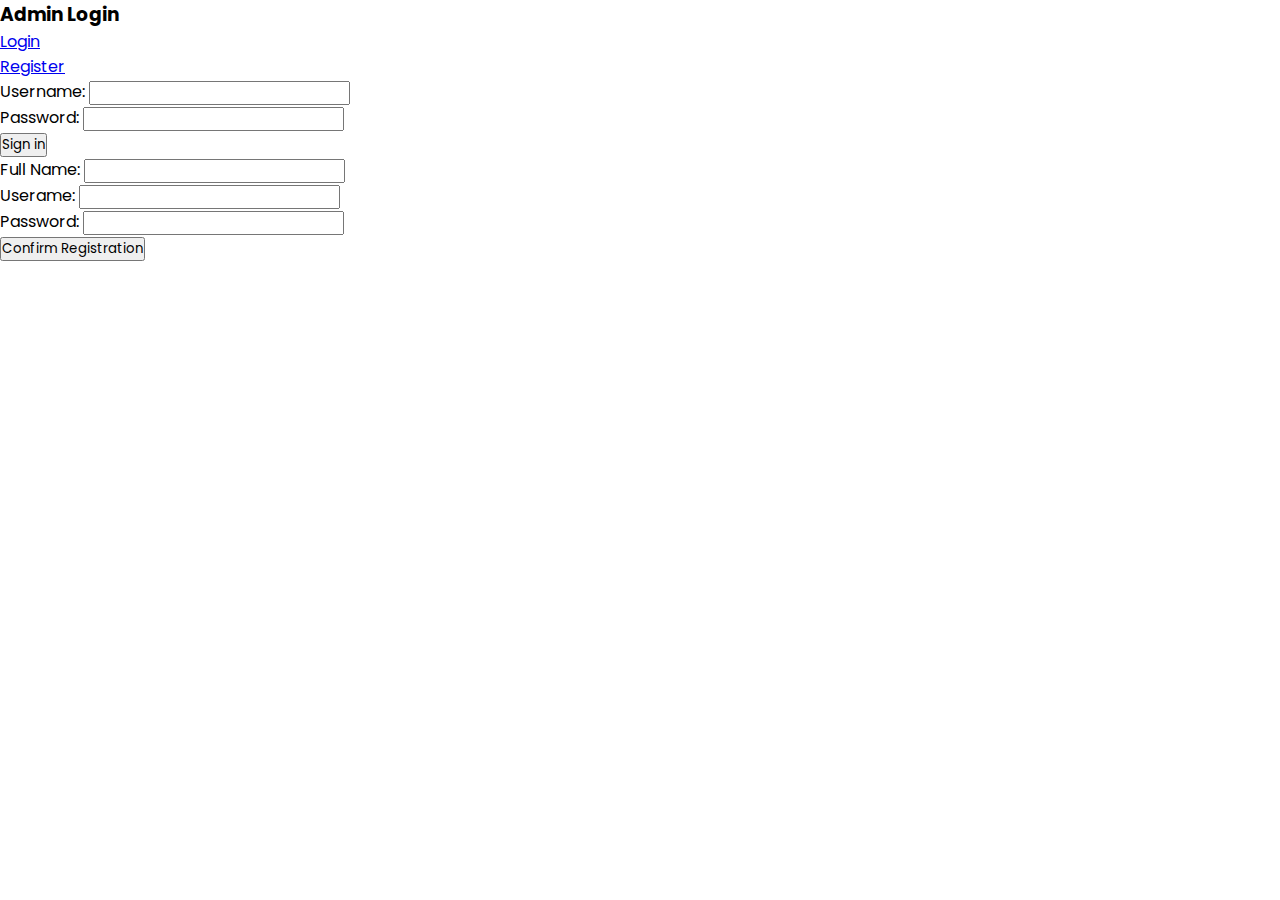
<file: index.html>
<!DOCTYPE html>
<html lang="en">
<head>
  <meta charset="UTF-8">
  <meta name="viewport" content="width=device-width, initial-scale=1.0">
  <title>Document</title>

  <link rel="stylesheet" type="text/css" href="css/login.css">

  <link href="https://cdn.jsdelivr.net/npm/bootstrap@5.0.2/dist/css/bootstrap.min.css" rel="stylesheet" integrity="sha384-EVSTQN3/azprG1Anm3QDgpJLIm9Nao0Yz1ztcQTwFspd3yD65VohhpuuCOmLASjC" crossorigin="anonymous">

  <script src="https://cdn.jsdelivr.net/npm/bootstrap@5.0.2/dist/js/bootstrap.bundle.min.js" integrity="sha384-MrcW6ZMFYlzcLA8Nl+NtUVF0sA7MsXsP1UyJoMp4YLEuNSfAP+JcXn/tWtIaxVXM" crossorigin="anonymous"></script>

  <script type="text/javascript">
    function preventBack() { window.history.forward(); }
    setTimeout("preventBack()", 0);
    window.onunload = function () { null };
  </script>

</head>
<body class="bg-dark">
  <div class="mt-5">
    <div class="row justify-content-center ">
      
      <div class="col-lg-3 bg-light m-3 p-4 pb-1 border rounded-3">
        <!-- Pills navs -->
        <div class="text-center mb-4">
          <h3>Admin Login</h3>
        </div>
        
        <ul class="nav nav-pills nav-justified" id="ex1" role="tablist">
          <li class="nav-item" role="presentation">
            <a class="nav-link active" id="tab-login" data-bs-toggle="pill" href="#pills-login" role="tab"
              aria-controls="pills-login" aria-selected="true">Login</a>
          </li>
          <li class="nav-item" role="presentation">
            <a class="nav-link" id="tab-register" data-bs-toggle="pill" href="#pills-register" role="tab"
              aria-controls="pills-register" aria-selected="false">Register</a>
          </li>
        </ul>
      
        <div class="tab-content">
          <div class="tab-pane fade show active" id="pills-login" role="tabpanel" aria-labelledby="tab-login">
            <form>
              <!-- Username input -->
              <div class="form-outline mt-4 mb-2">
                <label class="form-label" for="loginUsername" required>Username:</label>
                <input type="text" id="loginUsername" class="form-control" />
              </div>

              <!-- Password input -->
              <div class="form-outline mb-4">
                <label class="form-label" for="loginPassword" required>Password:</label>
                <input type="password" id="loginPassword" class="form-control" />
              </div>

              <!-- Submit button -->
              <div class="text-center">
                <button type="submit" class="btn btn-primary btn-block mb-4" onclick="loginValidation()">Sign in</button>
              </div>
            </form>
          </div>
          <div class="tab-pane fade" id="pills-register" role="tabpanel" aria-labelledby="tab-register">
            <form>
              <!-- Full Name input -->
              <div class="form-outline mt-4">
                <label class="form-label" for="loginFullName">Full Name:</label>
                <input type="text" id="regFname" class="form-control" required/>
              </div>

              <!-- Username input -->
              <div class="form-outline mt-2">
                <label class="form-label" for="loginUsername">Userame:</label>
                <input type="text" id="regUname" class="form-control" required/>
              </div>

              <!-- Password input -->
              <div class="form-outline mt-2 mb-4">
                <label class="form-label" for="loginPassword">Password:</label>
                <input type="password" id="regPword" class="form-control" required/>
              </div>

              <!-- Submit button -->
              <div class="text-center">
                <button type="submit" class="btn btn-primary btn-block mb-4" onclick="addCashier()">Confirm Registration</button>
              </div>
            </form>
          </div>
        </div>
    
        <script src="js/login.js"></script> 

</body>
</html>
</file>
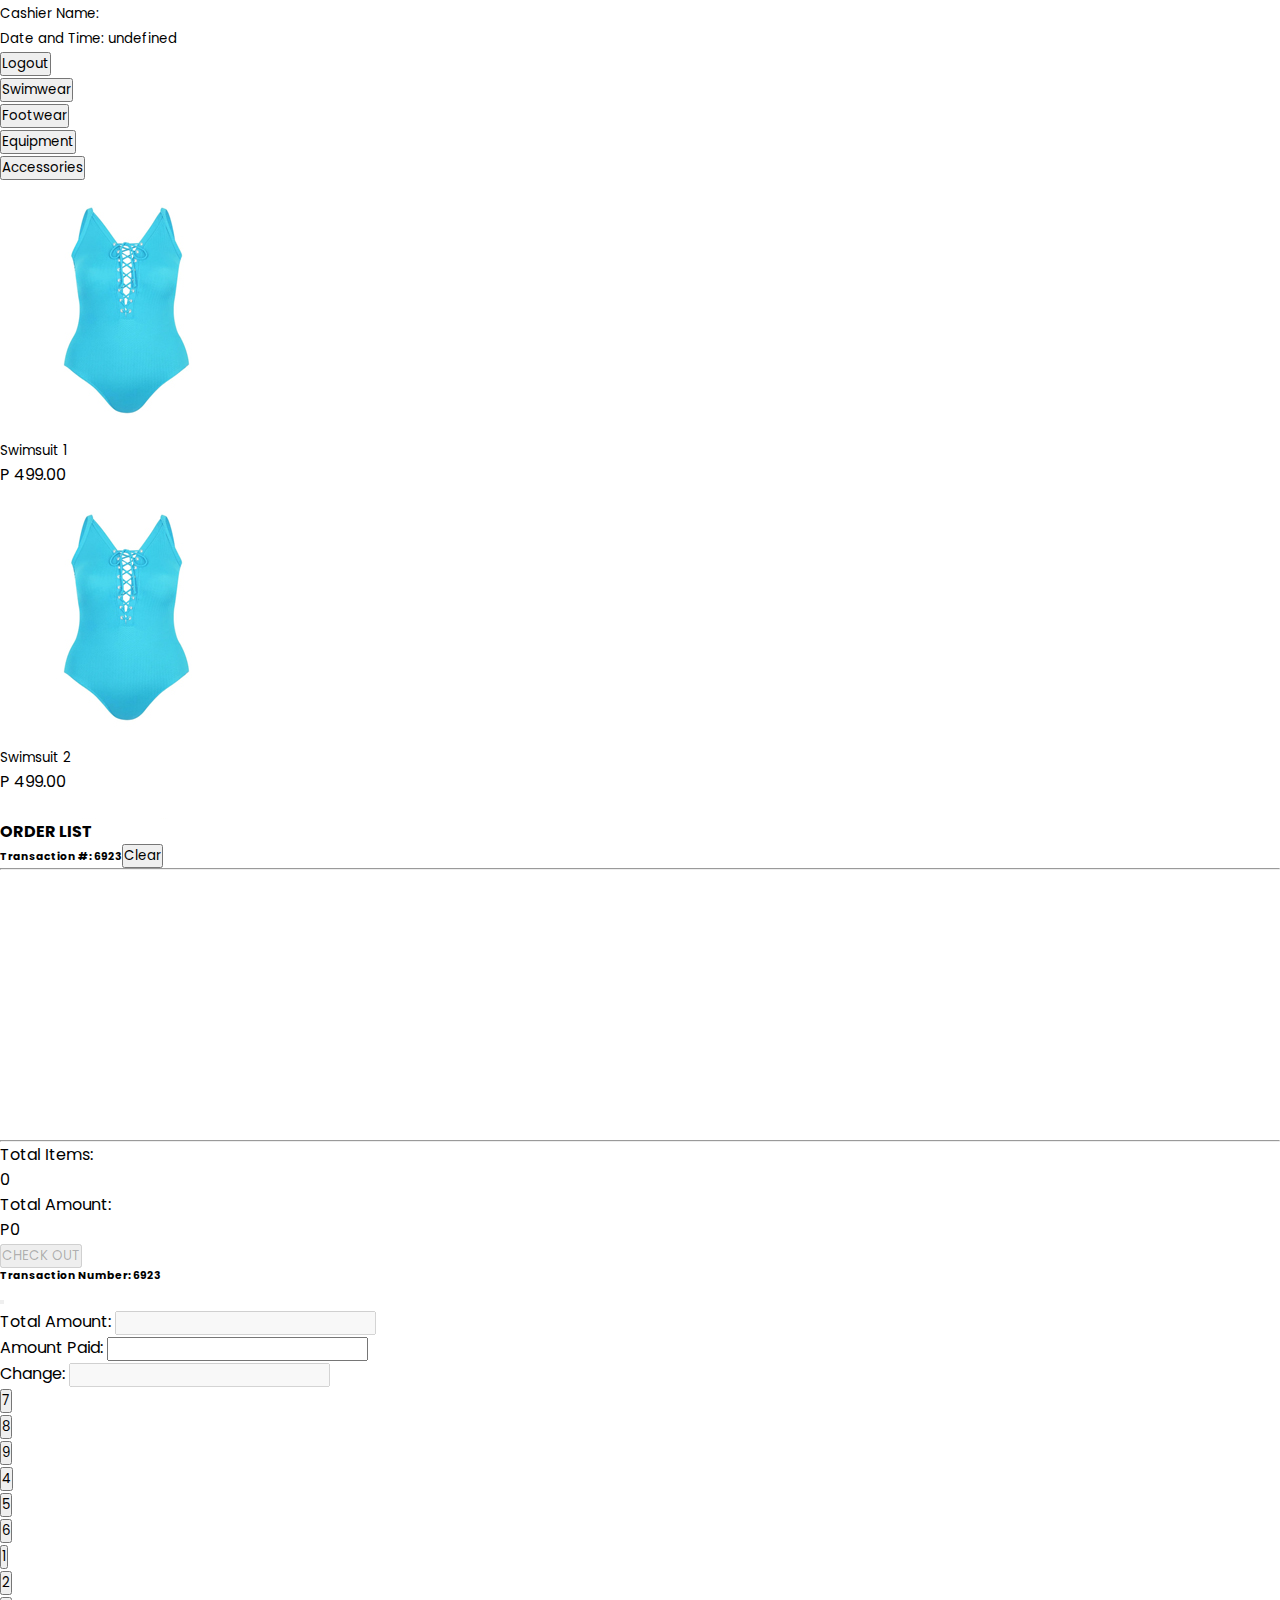
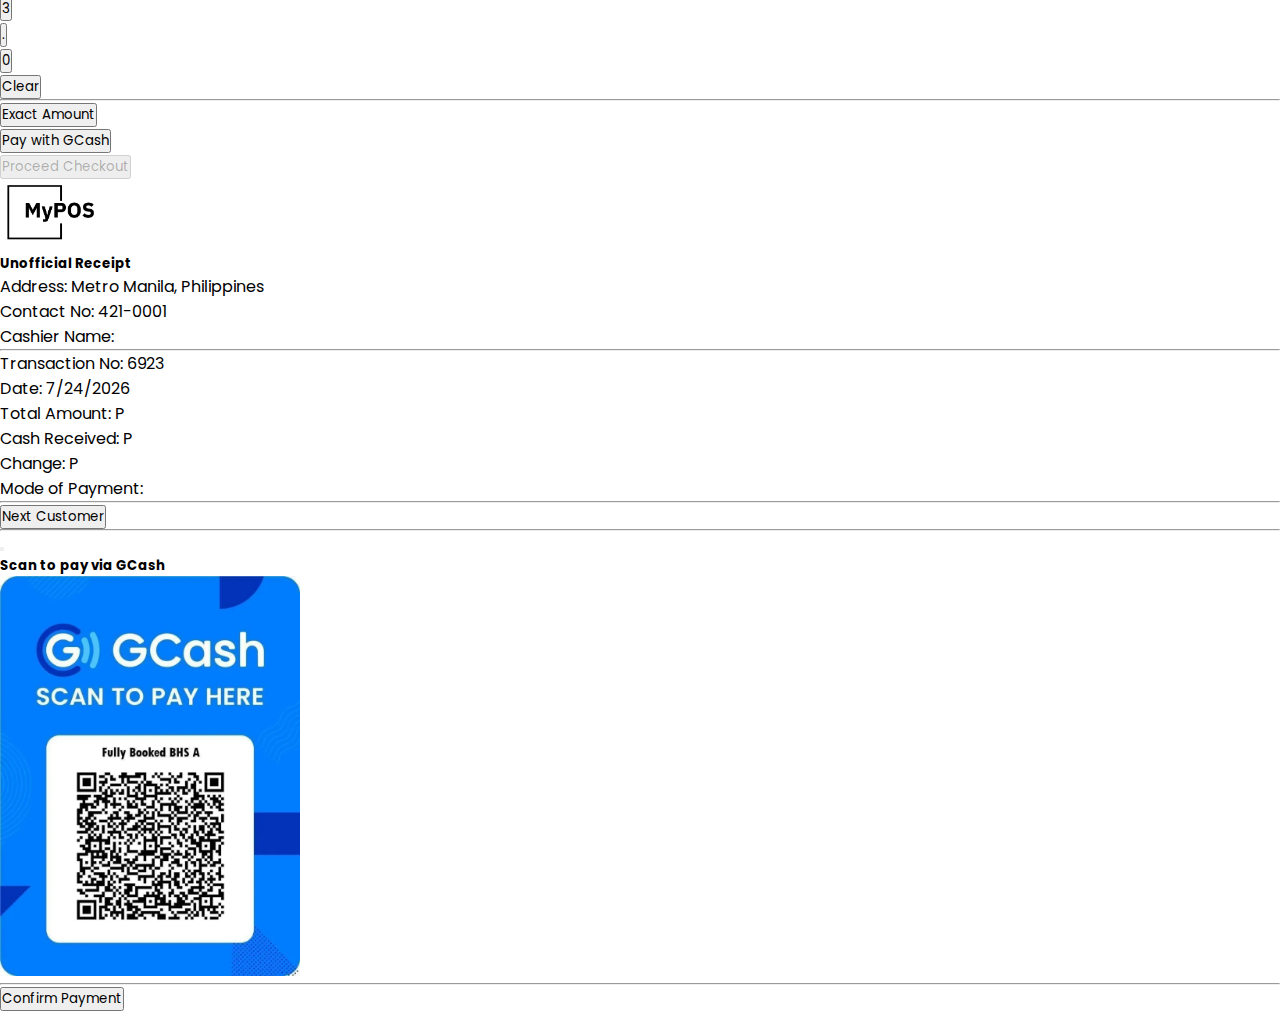
<file: pos.html>
<!DOCTYPE html>
<html lang="en">
<head>
    <meta charset="UTF-8">
    <meta name="viewport" content="width=device-width, initial-scale=1.0">
    <title>Document</title>

    <link rel="stylesheet" type="text/css" href="css/style.css">

    <link href="https://cdn.jsdelivr.net/npm/bootstrap@5.0.2/dist/css/bootstrap.min.css" rel="stylesheet" integrity="sha384-EVSTQN3/azprG1Anm3QDgpJLIm9Nao0Yz1ztcQTwFspd3yD65VohhpuuCOmLASjC" crossorigin="anonymous">

    <script src="https://cdn.jsdelivr.net/npm/bootstrap@5.0.2/dist/js/bootstrap.bundle.min.js" integrity="sha384-MrcW6ZMFYlzcLA8Nl+NtUVF0sA7MsXsP1UyJoMp4YLEuNSfAP+JcXn/tWtIaxVXM" crossorigin="anonymous"></script>

</head>
<body>
    <div class="bg-dark py-3 px-2">
        <div class="row bg-light">
            <div class="col-sm-8">
              <div class="card m-3">
                <div class="card-body d-flex justify-content-between align-items-top py-1">
                  <div>
                    <small>Cashier Name: <span id="cashier" class="fw-bold"></span></small>
                    <br>
                    <small>Date and Time: <span id="cdt" class="fw-bold"></span></small>
                  </div>
                  <div>
                    <button class="btn btn-primary my-1" onclick="cashierLogout()">Logout</button>
                  </div>
                  
                </div>
              </div>
              
              <div class="card m-3">
                <div class="card-body">
                  <ul class="nav nav-pills" id="pills-tab" role="tablist">
                    <li class="nav-item" role="presentation">
                      <button class="nav-link active" id="pills-menu1-tab" data-bs-toggle="pill" data-bs-target="#pills-menu1" type="button" role="tab" aria-controls="pills-menu1" aria-selected="true">Swimwear</button>
                    </li>
                    <li class="nav-item" role="presentation">
                      <button class="nav-link" id="pills-menu2-tab" data-bs-toggle="pill" data-bs-target="#pills-menu2" type="button" role="tab" aria-controls="pills-menu2" aria-selected="false">Footwear</button>
                    </li>
                    <li class="nav-item" role="presentation">
                      <button class="nav-link" id="pills-menu3-tab" data-bs-toggle="pill" data-bs-target="#pills-menu3" type="button" role="tab" aria-controls="pills-menu3" aria-selected="false">Equipment</button>
                    </li>
                    <li class="nav-item" role="presentation">
                      <button class="nav-link" id="pills-menu4-tab" data-bs-toggle="pill" data-bs-target="#pills-menu4" type="button" role="tab" aria-controls="pills-menu4" aria-selected="false">Accessories</button>
                    </li>
                  </ul>
                </div>
              </div>
              <div class="card m-3">
                <div class="card-body">
                  <div class="tab-content" id="pills-tabContent">
                    <div class="tab-pane fade show active" id="pills-menu1" role="tabpanel" aria-labelledby="pills-menu1-tab">
                      <div class="row row-cols-2 row-cols-sm-3 row-cols-md-3 row-cols-lg-5 g-4">
                        <div class="col">
                          <div class="card" onclick="ordercart('Swimsuit 1', 499.99);">
                            <img draggable="false" src="img/sw1.jpg" class="card-img-top" alt="...">
                            <div class="card-body">
                              <small>Swimsuit 1</small>
                              <p class="card-text fw-bold text-danger">P 499.00</p>
                            </div>
                          </div>
                        </div>
                        <div class="col">
                          <div class="card" onclick="ordercart('Swimsuit 2', 499.99);">
                            <img draggable="false" src="img/sw1.jpg" class="card-img-top" alt="...">
                            <div class="card-body">
                              <small>Swimsuit 2</small>
                              <p class="card-text fw-bold text-danger">P 499.00</p>
                            </div>
                          </div>
                        </div>
                        <div class="col">
                          <div class="card" onclick="ordercart('Swimsuit 3', 499.99);">
                            <img draggable="false" src="img/sw1.jpg" class="card-img-top" alt="...">
                            <div class="card-body">
                              <small>Swimsuit 3</small>
                              <p class="card-text fw-bold text-danger">P 499.00</p>
                            </div>
                          </div>
                        </div>
                        <div class="col">
                          <div class="card" onclick="ordercart('Swimsuit 4', 499.99);">
                            <img draggable="false" src="img/sw1.jpg" class="card-img-top" alt="...">
                            <div class="card-body">
                              <small>Swimsuit 4</small>
                              <p class="card-text fw-bold text-danger">P 499.00</p>
                            </div>
                          </div>
                        </div>
                        <div class="col">
                          <div class="card" onclick="ordercart('Swimsuit 5', 499.99);">
                            <img draggable="false" src="img/sw1.jpg" class="card-img-top" alt="...">
                            <div class="card-body">
                              <small>Swimsuit 5</small>
                              <p class="card-text fw-bold text-danger">P 499.00</p>
                            </div>
                          </div>
                        </div>
                        <div class="col">
                          <div class="card" onclick="ordercart('Swimsuit 6', 499.99);">
                            <img draggable="false" src="img/sw1.jpg" class="card-img-top" alt="...">
                            <div class="card-body">
                              <small>Swimsuit 6</small>
                              <p class="card-text fw-bold text-danger">P 499.00</p>
                            </div>
                          </div>
                        </div>
                        <div class="col">
                          <div class="card" onclick="ordercart('Swimsuit 7', 499.99);">
                            <img draggable="false" src="img/sw1.jpg" class="card-img-top" alt="...">
                            <div class="card-body">
                              <small>Swimsuit 7</small>
                              <p class="card-text fw-bold text-danger">P 499.00</p>
                            </div>
                          </div>
                        </div>
                        <div class="col">
                          <div class="card" onclick="ordercart('Swimsuit 8', 499.99);">
                            <img draggable="false" src="img/sw1.jpg" class="card-img-top" alt="...">
                            <div class="card-body">
                              <small>Swimsuit 8</small>
                              <p class="card-text fw-bold text-danger">P 499.00</p>
                            </div>
                          </div>
                        </div>
                        <div class="col">
                          <div class="card" onclick="ordercart('Swimsuit 9', 499.99);">
                            <img draggable="false" src="img/sw1.jpg" class="card-img-top" alt="...">
                            <div class="card-body">
                              <small>Swimsuit 9</small>
                              <p class="card-text fw-bold text-danger">P 499.00</p>
                            </div>
                          </div>
                        </div>
                        <div class="col">
                          <div class="card" onclick="ordercart('Swimsuit 10', 499.99);">
                            <img draggable="false" src="img/sw1.jpg" class="card-img-top" alt="...">
                            <div class="card-body">
                              <small>Swimsuit 10</small>
                              <p class="card-text fw-bold text-danger">P 499.00</p>
                            </div>
                          </div>
                        </div>
                        <div class="col">
                          <div class="card" onclick="ordercart('Swimsuit 11', 499.99);">
                            <img draggable="false" src="img/sw1.jpg" class="card-img-top" alt="...">
                            <div class="card-body">
                              <small>Swimsuit 11</small>
                              <p class="card-text fw-bold text-danger">P 499.00</p>
                            </div>
                          </div>
                        </div>
                        <div class="col">
                          <div class="card" onclick="ordercart('Swimsuit 12', 499.99);">
                            <img draggable="false" src="img/sw1.jpg" class="card-img-top" alt="...">
                            <div class="card-body">
                              <small>Swimsuit 12</small>
                              <p class="card-text fw-bold text-danger">P 499.00</p>
                            </div>
                          </div>
                        </div>
                        <div class="col">
                          <div class="card" onclick="ordercart('Swimsuit 13', 499.99);">
                            <img draggable="false" src="img/sw1.jpg" class="card-img-top" alt="...">
                            <div class="card-body">
                              <small>Swimsuit 13</small>
                              <p class="card-text fw-bold text-danger">P 499.00</p>
                            </div>
                          </div>
                        </div>
                        <div class="col">
                          <div class="card" onclick="ordercart('Swimsuit 14', 499.99);">
                            <img draggable="false" src="img/sw1.jpg" class="card-img-top" alt="...">
                            <div class="card-body">
                              <small>Swimsuit 14</small>
                              <p class="card-text fw-bold text-danger">P 499.00</p>
                            </div>
                          </div>
                        </div>
                        <div class="col">
                          <div class="card" onclick="ordercart('Swimsuit 15', 499.99);">
                            <img draggable="false" src="img/sw1.jpg" class="card-img-top" alt="...">
                            <div class="card-body">
                              <small>Swimsuit 15</small>
                              <p class="card-text fw-bold text-danger">P 499.00</p>
                            </div>
                          </div>
                        </div>
                        <div class="col">
                          <div class="card" onclick="ordercart('Swimsuit 16', 499.99);">
                            <img draggable="false" src="img/sw1.jpg" class="card-img-top" alt="...">
                            <div class="card-body">
                              <small>Swimsuit 16</small>
                              <p class="card-text fw-bold text-danger">P 499.00</p>
                            </div>
                          </div>
                        </div>
                        <div class="col">
                          <div class="card" onclick="ordercart('Swimsuit 17', 499.99);">
                            <img draggable="false" src="img/sw1.jpg" class="card-img-top" alt="...">
                            <div class="card-body">
                              <small>Swimsuit 17</small>
                              <p class="card-text fw-bold text-danger">P 499.00</p>
                            </div>
                          </div>
                        </div>
                        <div class="col">
                          <div class="card" onclick="ordercart('Swimsuit 18', 499.99);">
                            <img draggable="false" src="img/sw1.jpg" class="card-img-top" alt="...">
                            <div class="card-body">
                              <small>Swimsuit 18</small>
                              <p class="card-text fw-bold text-danger">P 499.00</p>
                            </div>
                          </div>
                        </div>
                      </div>
                    </div>
                    <div class="tab-pane fade" id="pills-menu2" role="tabpanel" aria-labelledby="pills-menu2-tab">
                      <div class="row row-cols-2 row-cols-sm-3 row-cols-md-3 row-cols-lg-5 g-4">
                        <div class="col">
                          <div class="card" onclick="ordercart('Footwear 1', 499.99);">
                            <img draggable="false" src="img/fw1.webp" class="card-img-top" alt="...">
                            <div class="card-body">
                              <small>Footwear 1</small>
                              <p class="card-text fw-bold text-danger">P 499.00</p>
                            </div>
                          </div>
                        </div>
                        <div class="col">
                          <div class="card" onclick="ordercart('Footwear 2', 499.99);">
                            <img draggable="false" src="img/fw1.webp" class="card-img-top" alt="...">
                            <div class="card-body">
                              <small>Footwear 2</small>
                              <p class="card-text fw-bold text-danger">P 499.00</p>
                            </div>
                          </div>
                        </div>
                        <div class="col">
                          <div class="card" onclick="ordercart('Footwear 3', 499.99);">
                            <img draggable="false" src="img/fw1.webp" class="card-img-top" alt="...">
                            <div class="card-body">
                              <small>Footwear 3</small>
                              <p class="card-text fw-bold text-danger">P 499.00</p>
                            </div>
                          </div>
                        </div>
                        <div class="col">
                          <div class="card" onclick="ordercart('Footwear 4', 499.99);">
                            <img draggable="false" src="img/fw1.webp" class="card-img-top" alt="...">
                            <div class="card-body">
                              <small>Footwear 4</small>
                              <p class="card-text fw-bold text-danger">P 499.00</p>
                            </div>
                          </div>
                        </div>
                      </div>
                    </div>
                    <div class="tab-pane fade" id="pills-menu3" role="tabpanel" aria-labelledby="pills-menu3-tab">
                      <div class="row row-cols-2 row-cols-sm-3 row-cols-md-3 row-cols-lg-5 g-4">
                        <div class="col">
                          <div class="card" onclick="ordercart('Equipment 1', 499.99);">
                            <img draggable="false" src="img/eq1.jpg" class="card-img-top" alt="...">
                            <div class="card-body">
                              <small>Equipment 1</small>
                              <p class="card-text fw-bold text-danger">P 499.00</p>
                            </div>
                          </div>
                        </div>
                        <div class="col">
                          <div class="card" onclick="ordercart('Equipment 2', 499.99);">
                            <img draggable="false" src="img/eq1.jpg" class="card-img-top" alt="...">
                            <div class="card-body">
                              <small>Equipment 2</small>
                              <p class="card-text fw-bold text-danger">P 499.00</p>
                            </div>
                          </div>
                        </div>
                        <div class="col">
                          <div class="card" onclick="ordercart('Equipment 3', 499.99);">
                            <img draggable="false" src="img/eq1.jpg" class="card-img-top" alt="...">
                            <div class="card-body">
                              <small>Equipment 3</small>
                              <p class="card-text fw-bold text-danger">P 499.00</p>
                            </div>
                          </div>
                        </div>
                        <div class="col">
                          <div class="card" onclick="ordercart('Equipment 4', 499.99);">
                            <img draggable="false" src="img/eq1.jpg" class="card-img-top" alt="...">
                            <div class="card-body">
                              <small>Equipment 4</small>
                              <p class="card-text fw-bold text-danger">P 499.00</p>
                            </div>
                          </div>
                        </div>
                      </div>
                    </div>
                    <div class="tab-pane fade" id="pills-menu4" role="tabpanel" aria-labelledby="pills-menu4-tab">
                      <div class="row row-cols-2 row-cols-sm-3 row-cols-md-3 row-cols-lg-5 g-4">
                        <div class="col">
                          <div class="card" onclick="ordercart('Accessory 1', 499.99);">
                            <img draggable="false" src="img/acce1.jpg" class="card-img-top" alt="...">
                            <div class="card-body">
                              <small>Accessory 1</small>
                              <p class="card-text fw-bold text-danger">P 499.00</p>
                            </div>
                          </div>
                        </div>
                        <div class="col">
                          <div class="card" onclick="ordercart('Accessory 2', 499.99);">
                            <img draggable="false" src="img/acce1.jpg" class="card-img-top" alt="...">
                            <div class="card-body">
                              <small>Accessory 2</small>
                              <p class="card-text fw-bold text-danger">P 499.00</p>
                            </div>
                          </div>
                        </div>
                        <div class="col">
                          <div class="card" onclick="ordercart('Accessory 3', 499.99);">
                            <img draggable="false" src="img/acce1.jpg" class="card-img-top" alt="...">
                            <div class="card-body">
                              <small>Accessory 3</small>
                              <p class="card-text fw-bold text-danger">P 499.00</p>
                            </div>
                          </div>
                        </div>
                        <div class="col">
                          <div class="card" onclick="ordercart('Accessory 4', 499.99);">
                            <img draggable="false" src="img/acce1.jpg" class="card-img-top" alt="...">
                            <div class="card-body">
                              <small>Accessory 4</small>
                              <p class="card-text fw-bold text-danger">P 499.00</p>
                            </div>
                          </div>
                        </div>
                      </div>
                    </div>
                  </div>
                </div>
              </div> 
            
            </div>
            <div class="col-sm-4">
                <div class="card m-3">
                    <div class="card-body pb-0">
                        <h4 class="text-center fw-bold">ORDER LIST</h4>
                        <h6 class="d-flex justify-content-between align-items-center"><span>Transaction #: <span id="transnum" class="fw-bold text-danger"></span></span><button class="btn btn-sm btn-danger" onclick="cartClear(); validateCheckout();">Clear</button></h6>
                    </div>
                    <hr>
                    <ul id="ordersummary" class="list-unstyled p-3" style="height: 30vh; overflow-y: auto;">
                    </ul>
                    <hr>
                    <ul class="list-unstyled">
                        <li class="d-flex justify-content-between align-items-center">
                            <p class="px-3">Total Items:</p><p class="card-text px-3 fw-bold" id="totalitems">0</p>
                        </li>
                        <li class="d-flex justify-content-between align-items-center">
                            <p class="px-3">Total Amount:</p><p class="fw-bold">P<span class="card-text px-3 fw-bold" id="totalcost">0</span></p>
                        </li>
                        <li class="text-center">
                          <button type="button" class="btn btn-primary btn-lg w-50" data-bs-toggle="modal" data-bs-target="#checkoutModal" id="checkout" disabled="">CHECK OUT</button>
                        </li>
                    </ul>
                </div>
            </div>

            <!-- Checkout Modal -->
            <div class="modal fade" id="checkoutModal" tabindex="-1" aria-labelledby="checkoutModalLabel" aria-hidden="true">
              <div class="modal-dialog">
                <div class="modal-content">
                  <div class="modal-header">
                    <h6 class="modal-title" id="staticBackdropLabel">Transaction Number:  <span id="modaltransnum" class="text-danger fw-bold"></span></h6>
                    <button type="button" class="btn-close" data-bs-dismiss="modal" aria-label="Close" onclick="clearAmount()"></button>
                  </div>
                  <div class="modal-body">
                    <form>
                      <div class="mb-3">
                        <label for="totalamtlbl" class="form-label">Total Amount:</label>
                        <input type="text" class="form-control" id="totalamt" aria-describedby="totalamt" disabled>
                      </div>
                      <div class="mb-3">
                        <label for="paidamtlbl" class="form-label">Amount Paid:</label>
                        <input type="text" class="form-control" id="paidamt" aria-describedby="paidamt">
                      </div>
                      <div class="mb-1">
                        <label for="change" class="form-label">Change:</label>
                        <input type="text" class="form-control" id="change" aria-describedby="change" disabled>
                      </div>
                    </form>
                  </div>
                  <div class="modal-body text-center ps-5 pe-5">
                    <div class="row mt-0 gx-2">
                      <div class="col-4"><button class="btn w-100 btn-secondary rounded-pill m-1 text-center" onclick="insertAmount('7')">7</button></div>
                      <div class="col-4"><button class="btn w-100 btn-secondary rounded-pill m-1" onclick="insertAmount('8')">8</button></div>
                      <div class="col-4"><button class="btn w-100 btn-secondary rounded-pill m-1" onclick="insertAmount('9')">9</button></div>
                      <div class="col-4"><button class="btn w-100 btn-secondary rounded-pill m-1" onclick="insertAmount('4')">4</button></div>
                      <div class="col-4"><button class="btn w-100 btn-secondary rounded-pill m-1" onclick="insertAmount('5')">5</button></div>
                      <div class="col-4"><button class="btn w-100 btn-secondary rounded-pill m-1" onclick="insertAmount('6')">6</button></div>
                      <div class="col-4"><button class="btn w-100 btn-secondary rounded-pill m-1" onclick="insertAmount('1')">1</button></div>
                      <div class="col-4"><button class="btn w-100 btn-secondary rounded-pill m-1" onclick="insertAmount('2')">2</button></div>
                      <div class="col-4"><button class="btn w-100 btn-secondary rounded-pill m-1" onclick="insertAmount('3')">3</button></div>
                      <div class="col-4"><button class="btn w-100 btn-secondary rounded-pill m-1" onclick="insertAmount('.')">.</button></div>
                      <div class="col-4"><button class="btn w-100 btn-secondary rounded-pill m-1 mb-3" onclick="insertAmount('0')">0</button></div>
                      <div class="col-4"><button class="btn w-100 btn-secondary rounded-pill m-1 mb-3" onclick="clearAmount('')">Clear</button></div>
                      <hr>
                    </div>
                  <div class="row d-flex justify-content-between mb-3">
                    <div class="col-4">
                      <button class="btn btn-success btn-md rounded-pill" onclick="insertExactAmount()">Exact Amount</button>
                    </div>
                    <div class="col-4">
                      <button class="btn btn-success btn-md rounded-pill" data-bs-toggle="modal" data-bs-target="#gcashModal">Pay with GCash</button>
                    </div>
                    <div class="col-4">
                      <button class="btn btn-primary btn-md rounded-pill" id="confirmamt" onclick="confirmCheckout(); receiptDetails()" data-bs-toggle="modal" data-bs-target="#receiptModal" data-bs-dismiss="modal" disabled="">Proceed Checkout</button>
                    </div>
                  </div>
                  </div>
                </div>
              </div>
            </div>

            <!-- Receipt Modal -->
            <div class="modal fade" id="receiptModal" tabindex="-1" aria-labelledby="receiptModalLabel" aria-hidden="true">
              <div class="modal-dialog">
                <div class="modal-content">
                  <div class="text-center">
                    <img src="img/wlogo.png" class="img-fluid pt-3" style="width: 100px;" alt="">
                    <h5 class="modal-title text-center py-2 fw-bold">Unofficial Receipt</span></h5>
                    <p class="my-0">Address: Metro Manila, Philippines</p>
                    <p class="my-0">Contact No: 421-0001</p>
                    <p class="my-0">Cashier Name: <span id="rcashiername"></span></p>
                  </div>
                  <hr>
                  <div class="text-center">
                      <div>
                        <p>Transaction No: <span id="receipttransnum" class="text-danger fw-bold"></span></p>
                      </div>
                      <div>
                        <p>Date: <span id="receiptdt" class="text-danger fw-bold"></span></p>
                      </div>
                      <div>
                        <p>Total Amount: P <span id="receipttotalamt" class="text-danger fw-bold"></span></p>
                      </div>
                      <div>
                        <p>Cash Received: P <span id="receiptcashreceived" class="text-danger fw-bold"></span></p>
                      </div>
                      <div>
                        <p>Change: P <span id="receiptchange" class="text-danger fw-bold"></span></p>
                      </div>
                      <div>
                        <p>Mode of Payment: <span id="receiptmop" class="text-danger fw-bold"></span></p>
                      </div>
                  </div>
                  <hr>
                  <div class="row">
                    <div class="col text-center">
                      <button class="btn btn-md btn-primary btn-md rounded-pill mb-3" onclick="cartClear(); transactionNumber(); clearAmount()" data-bs-dismiss="modal">Next Customer</button>
                    </div>
                  </div>
                  <hr>
                </div>
              </div>
            </div>

            <!-- GCash Modal -->
            <div class="modal fade" id="gcashModal" tabindex="-1" aria-labelledby="gcashModalLabel" aria-hidden="true">
              <div class="modal-dialog">
                <div class="modal-content">
                  <div class="modal-header">
                
                    <button type="button" class="btn-close" data-bs-dismiss="modal" aria-label="Close"></button>
                  </div>
                  <div class="text-center">
                    <h5 class="mt-3 mb-3">Scan to pay via GCash</h5>
                    <img src="img/qr.webp" class="img-fluid my-4" style="width: 300px;" alt="">
                  </div>
                  <hr>
                  <div class="row">
                    <div class="col text-center mb-3">
                      <button class="btn btn-md btn-primary btn-md rounded-pill mb-3" onclick="gcashPayment()" data-bs-dismiss="modal">Confirm Payment</button>
                    </div>
                  </div>
                </div>
              </div>
            </div>

        </div>
    </div>

  <script src="js/pos.js"></script> 
  <script src="js/dt.js"></script> 
  <script src="js/calculate.js"></script> 

</body>
</html>
</file>
<file: css/login.css>
@import url('https://fonts.googleapis.com/css2?family=Poppins:wght@100;300;400;700&display=swap');

* {
    padding: 0;
    margin: 0;
    box-sizing: border-box;
    font-family: 'Poppins', sans-serif;
}
</file>
<file: css/style.css>
@import url('https://fonts.googleapis.com/css2?family=Poppins:wght@100;300;400;700&display=swap');

* {
    padding: 0;
    margin: 0;
    box-sizing: border-box;
    font-family: 'Poppins', sans-serif;
}

body {
    height: 100vh;
    width: 100%;
}

.tab-content {
    height: 71vh;
    overflow-y: auto;
    overflow-x: hidden;
}
</file>
